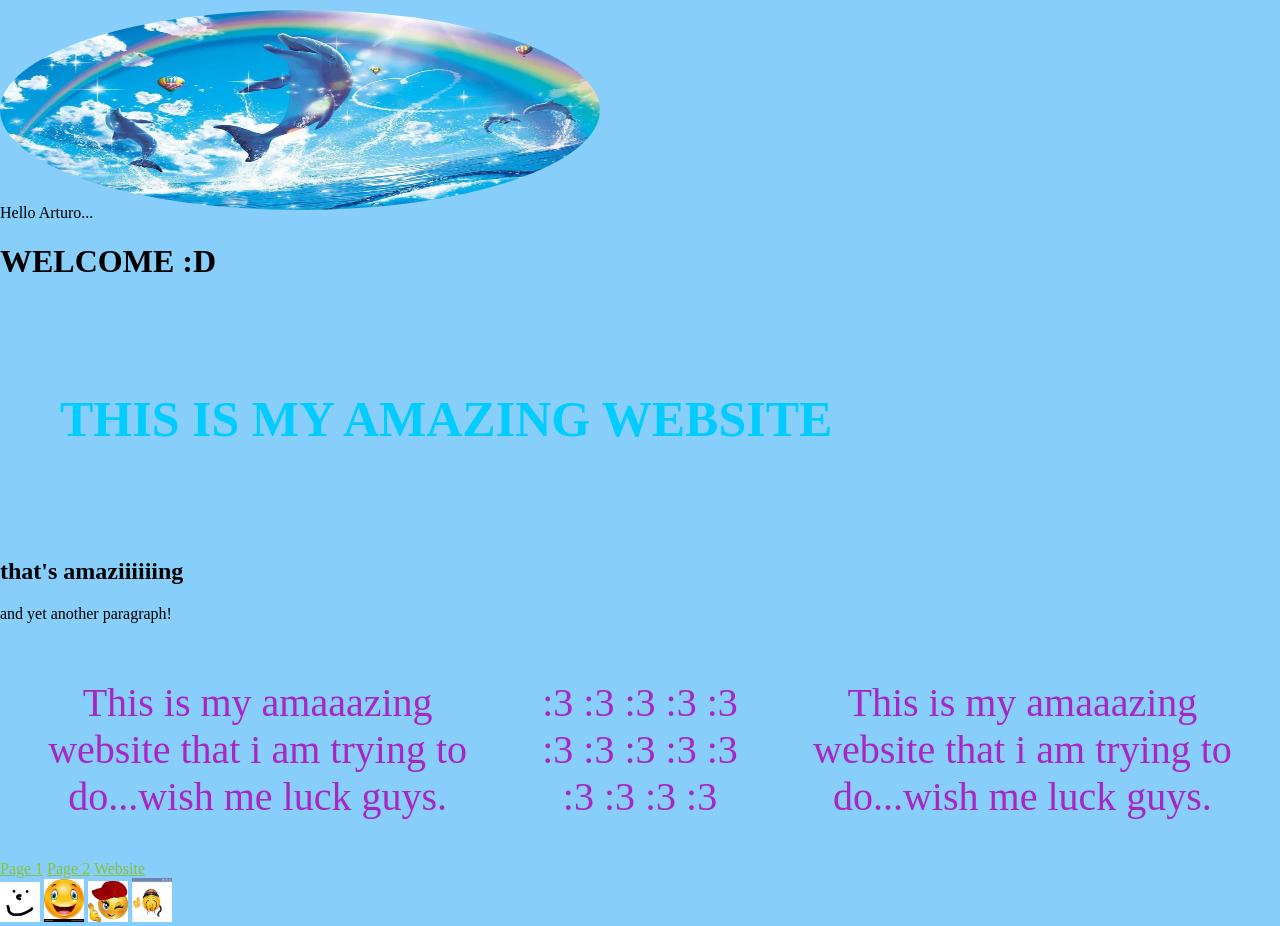
<file: index.html>
<!DOCTYPE html>
<html lang="en">
	<head>
		<meta charset="UTF-8">
		<meta name="viewport" content="width=device-width, initial-scale=1">
		<title>Website!!!</title>
		<link rel="stylesheet" href="./style.css">
	</head>
	<body>




		
		<!-- this is an image. It displays an image file saved in the website’s directory. -->
		<img src="img3.jpg" alt="A smiley face" style="width: 600px;height: 200px; center-image;">
	

		<main>

			<div>Hello Arturo...</div>
			<h1>WELCOME :D</h1>
			<h3>THIS IS MY AMAZING WEBSITE</h3>
			<h2>that's amaziiiiiing</h2>
			<p>and yet another paragraph!</p>

			<!-- this is a comment! you can see it in the code but the browser won’t show it on the website. -->

			<div class="silly-text centre-text">
				<p>This is my amaaazing website that i am trying to do...wish me luck guys.</p>
				<p> :3 :3 :3 :3 :3 :3 :3 :3 :3 :3 :3 :3 :3 :3</p>
				<p>This is my amaaazing website that i am trying to do...wish me luck guys.</p>
			</div>
			

			<!-- This is a relative link. It links to another page in the website using a path relative to its own position in the folder structure -->
			<a href="./page-1.html">Page 1</a>
			<a href="./page-2.html">Page 2</a>


			<!-- This is an absolute link. Following this path from anywhere on the internet will take you to the same place -->
			<!-- The target="_blank" attribute makes it open in a new tab -->
			<a href="https://sarahbg30.github.io/md1-forever-online-workshop/" target="_blank">Website</a>
		</main>
		<!-- this is an image. It displays an image file saved in the website’s directory. -->
		<img src="img.png" alt="A smiley face" style="width: 40px;">
		<!-- this is an image. It displays an image file saved in the website’s directory. -->
		<img src="img4.jpg" alt="A smiley face" style="width: 40px;">
		<!-- this is an image. It displays an image file saved in the website’s directory. -->
		<img src="img5.jpg" alt="A smiley face" style="width: 40px;">
		<!-- this is an image. It displays an image file saved in the website’s directory. -->
		<img src="img6.png" alt="A smiley face" style="width: 40px;">










		<script src="./script.js"></script>
	</body>
</html>
</file>
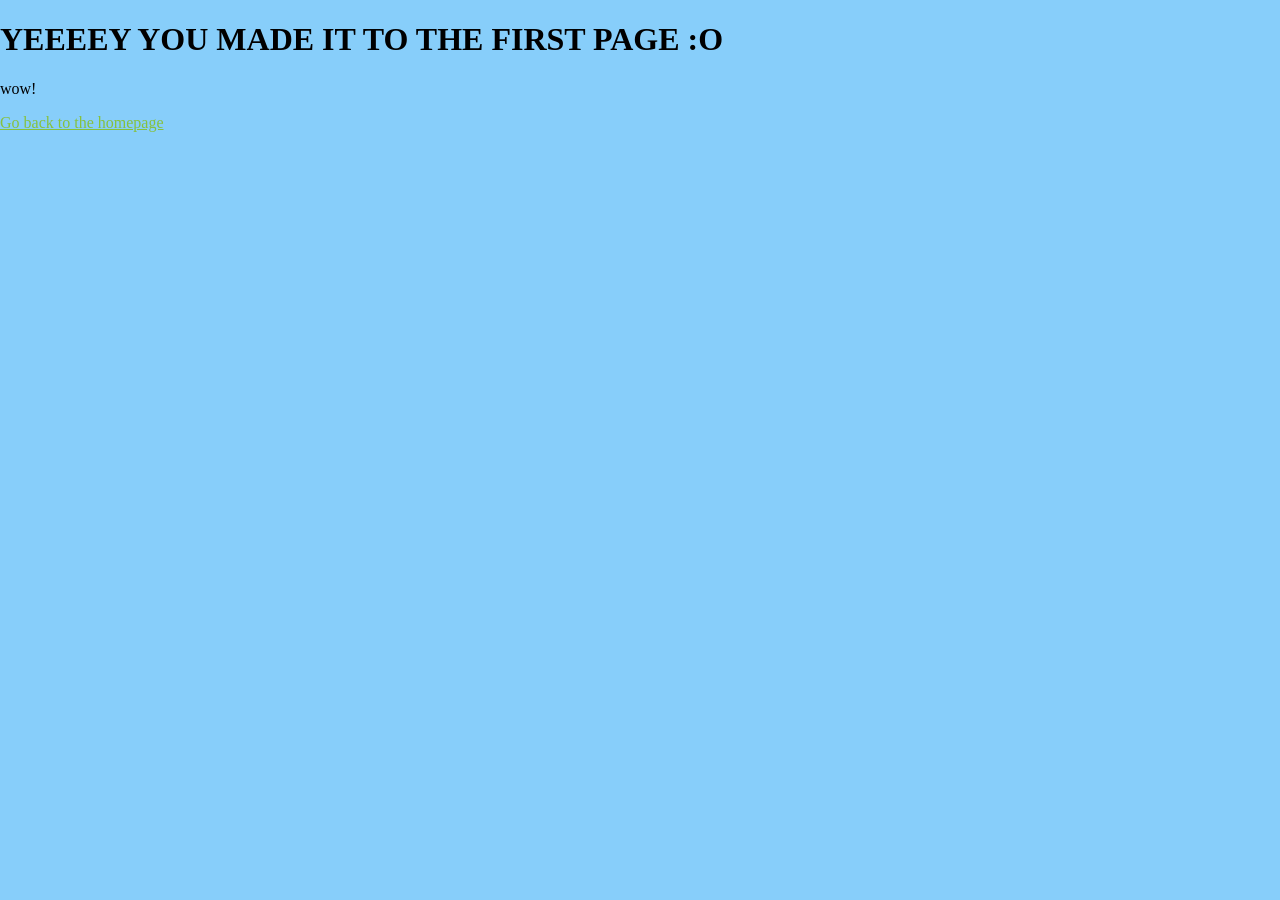
<file: page-1.html>
<!DOCTYPE html>
<html lang="en">
	<head>
		<meta charset="UTF-8">
		<meta name="viewport" content="width=device-width, initial-scale=1">
		<title>Page 1!!!</title>
		<link rel="stylesheet" href="./style.css">
	</head>
	<body>

		<main>
			<h1>YEEEEY YOU MADE IT TO THE FIRST PAGE :O</h1>
			<p>wow!</p>

			<!-- This is a relative link. It links to another page in the website using a path relative to its own position in the folder structure -->
			<a href="./index.html">Go back to the homepage</a>

		</main>

		<script src="./script.js"></script>

	</body>
</html>
</file>
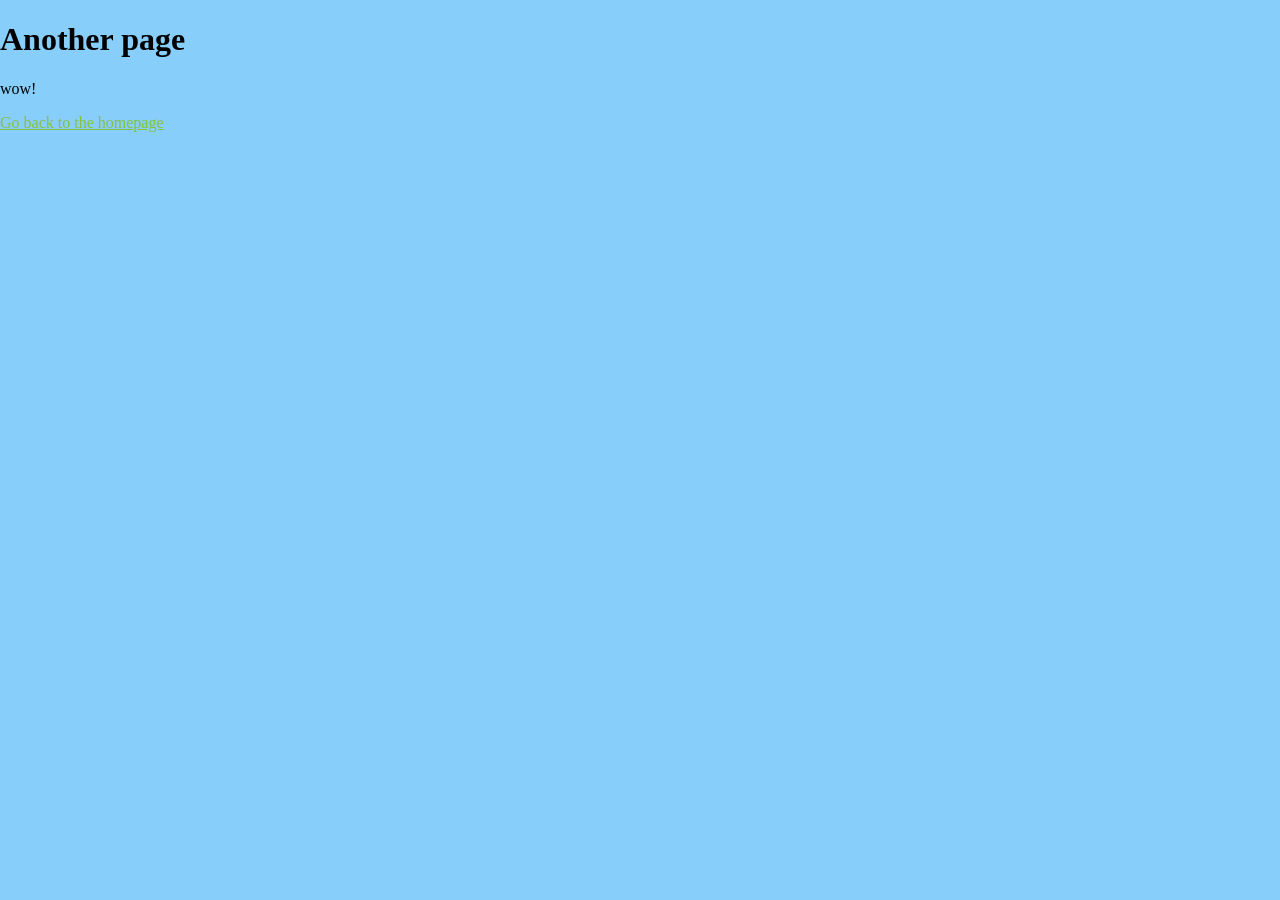
<file: page-2.html>
<!DOCTYPE html>
<html lang="en">
	<head>
		<meta charset="UTF-8">
		<meta name="viewport" content="width=device-width, initial-scale=1">
		<title>Page 1!!!</title>
		<link rel="stylesheet" href="./style.css">
	</head>
	<body>

		<main>
			<h1>Another page</h1>
			<p>wow!</p>

			<!-- This is a relative link. It links to another page in the website using a path relative to its own position in the folder structure -->
			<a href="./index.html">Go back to the homepage</a>

		</main>

		<script src="./script.js"></script>

	</body>
</html>
</file>
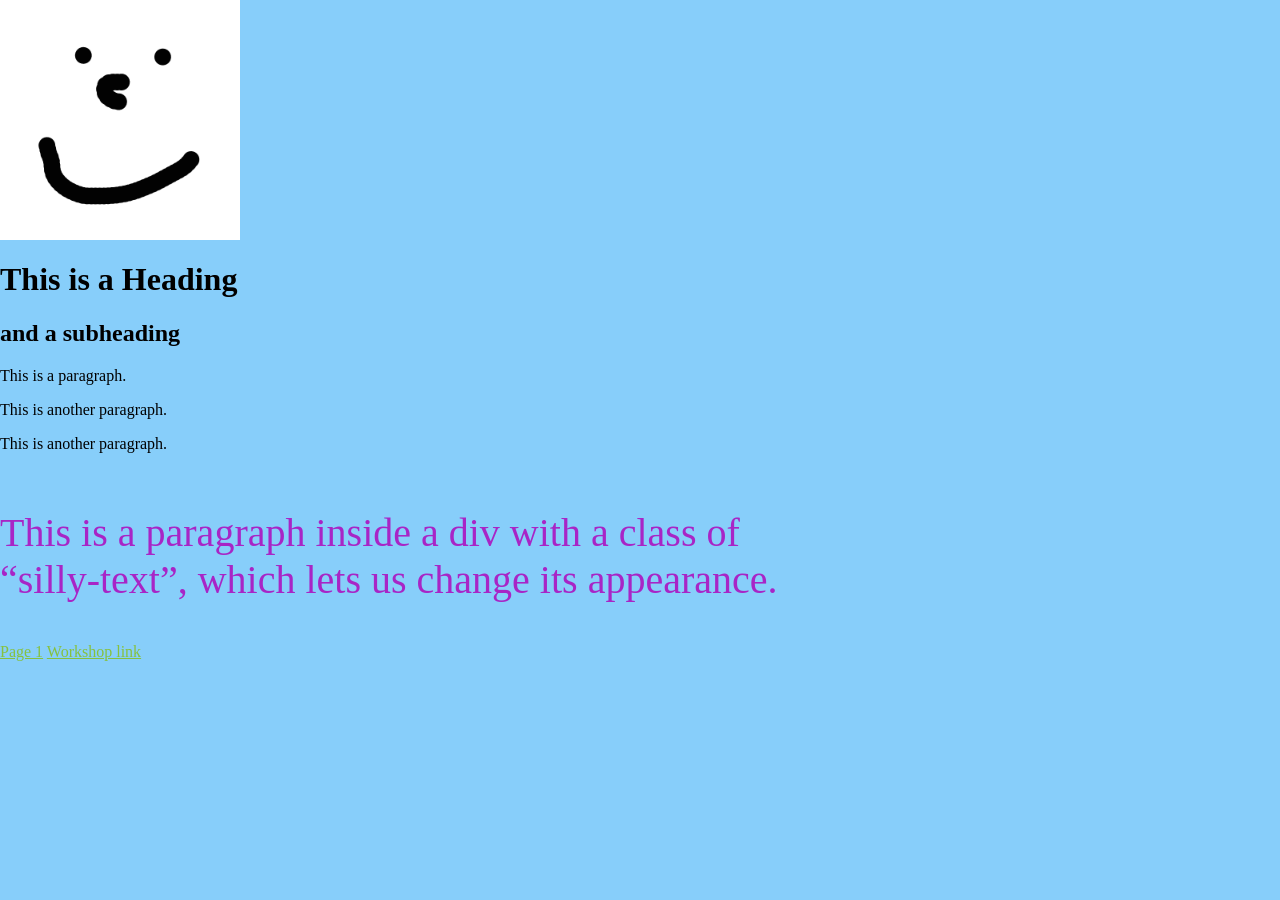
<file: template.html>
<!DOCTYPE HTMLa<!DOCTYPE html>
<html lang="en">
	<head>
		<meta charset="UTF-8">
		<meta name="viewport" content="width=device-width, initial-scale=1">
		<title>Website!!!</title>
		<link rel="stylesheet" href="./style.css">
	</head>
	<body>

		<!-- this is an image. It displays an image file saved in the website’s directory. -->
		<img src="./img.png" alt="A smiley face" style="width: 240px;">

		<main>
			<h1>This is a Heading</h1>
			<h2>and a subheading</h2>
			<p>This is a paragraph.</p>
			<p>This is another paragraph.</p>
			<p>This is another paragraph.</p>

			<!-- this is a comment! you can see it in the code but the browser won’t show it on the website. -->

			<div class="silly-text">
				<p>This is a paragraph inside a div with a class of “silly-text”, which lets us change its appearance.</p>
			</div>

			<!-- This is a relative link. It links to another page in the website using a path relative to its own position in the folder structure -->
			<a href="./page-1.html">Page 1</a>

			<!-- This is an absolute link. Following this path from anywhere on the internet will take you to the same place -->
			<a href="https://forever-online-together-online.netlify.app/" target="_blank">Workshop link</a>
		</main>

		<script src="./script.js"></script>

	</body>
</html>
</file>
<file: style.css>
/* this is a CSS comment */

/* here, we change some of the default styles on our main document elements */
html, body {
	margin: 0;
	background-color: lightskyblue;
}

@media(max-width: 767px) {
	html, body {
		background-color: hsl(64, 100%, 50%);
	}
}

body {
	padding: 0px;
}
h3 {padding: 60px;}
h3{font-size: 50px;
color: #00ccff; 
font-family: Garamond;}

img[src$="img3.jpg"]
 {position: sticky;
top: 10px;
border-radius: 50%;}


a {color: rgb(134, 193, 63);
transition: color 0.3s;}

a:hover {color: rgb(89, 50, 205);}

.silly-text {
	font-family: fantasy;
	color: #a825c6;
	font-size: 40px;
	text-wrap: balance;
	display: flex;

}

.centre-text {
	text-align: center;
}

main, h1
</file>
